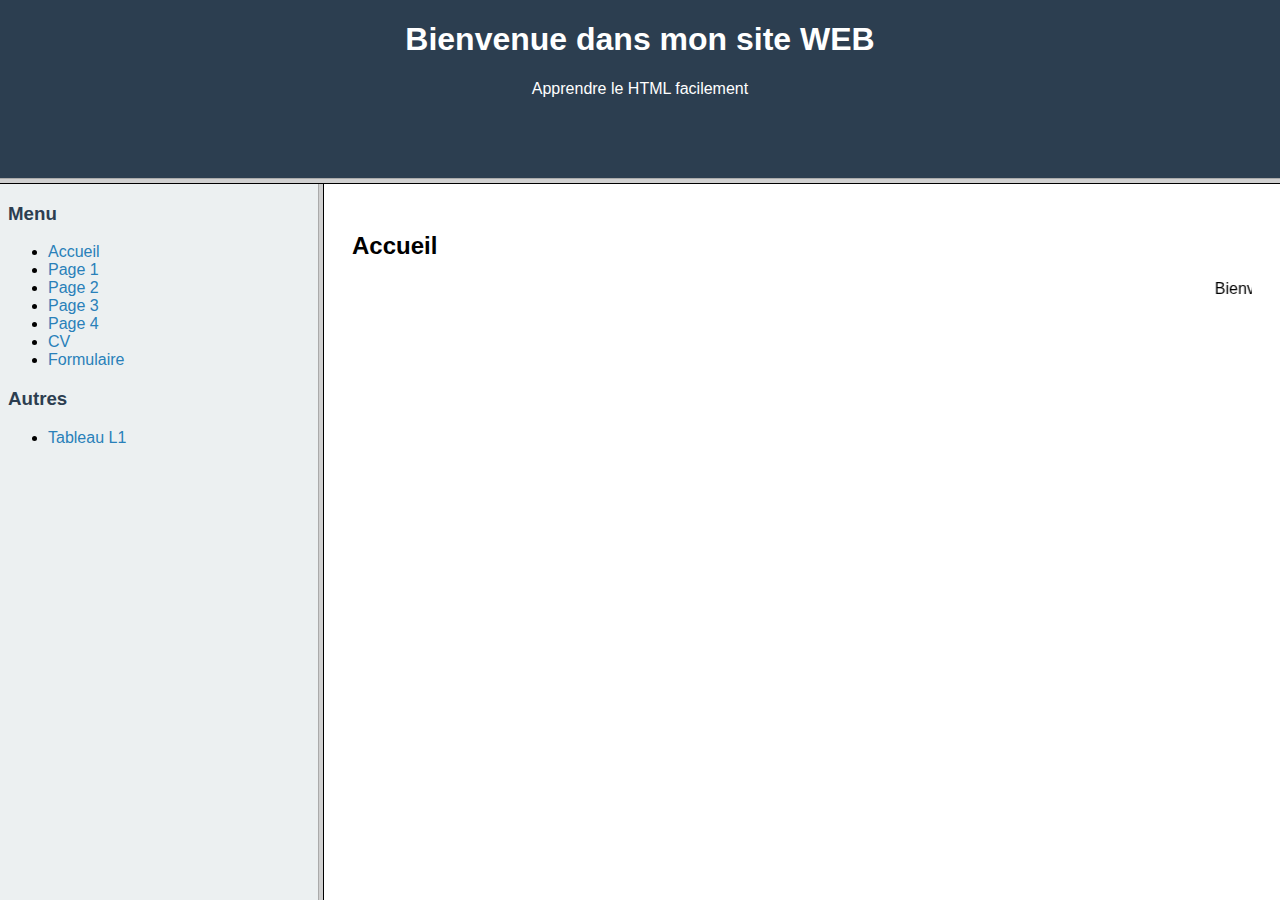
<file: index.html>
<!DOCTYPE html>
<html>
<head>
    <title>Site WEB</title>
</head>

<frameset rows="20%,80%">
    <!-- Header -->
    <frame src="header.html" name="header" noresize>

    <!-- Corps -->
    <frameset cols="25%,75%">
        <frame src="menu.html" name="menu">
        <frame src="accueil.html" name="contenu">
    </frameset>
</frameset>

</html>
</file>
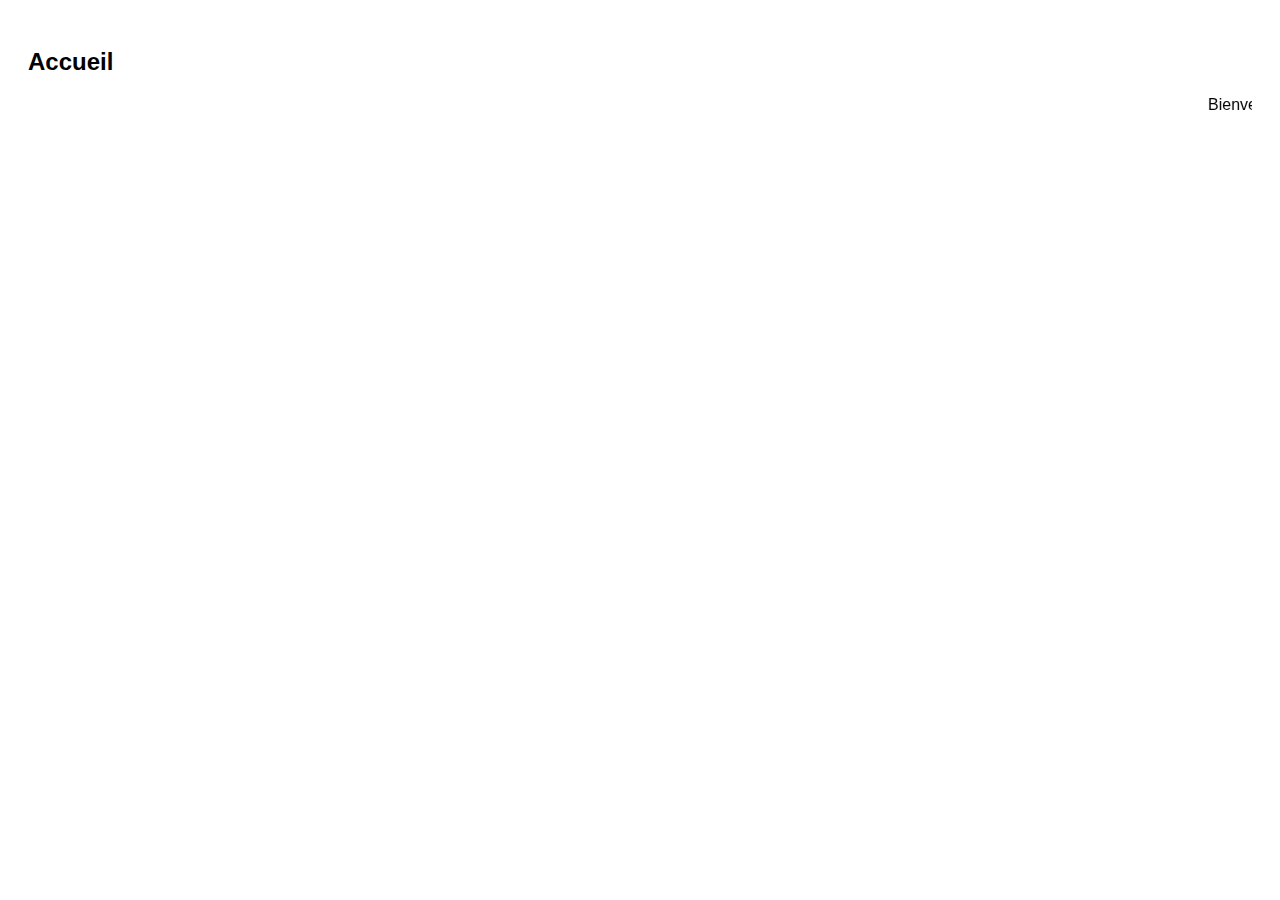
<file: accueil.html>
<!DOCTYPE html>
<html>
<head>
    <title>Accueil</title>
    <style>
        body {
            font-family: Arial;
            padding: 20px;
        }
    </style>
</head>
<body>
    <h2>Accueil</h2>
    <marquee behavior="scroll" direction="left" scrollamount="5">
    Bienvenue sur mon site web — Utilise le menu pour naviguer entre les pages.
    </marquee>
</body>
</html>
</file>
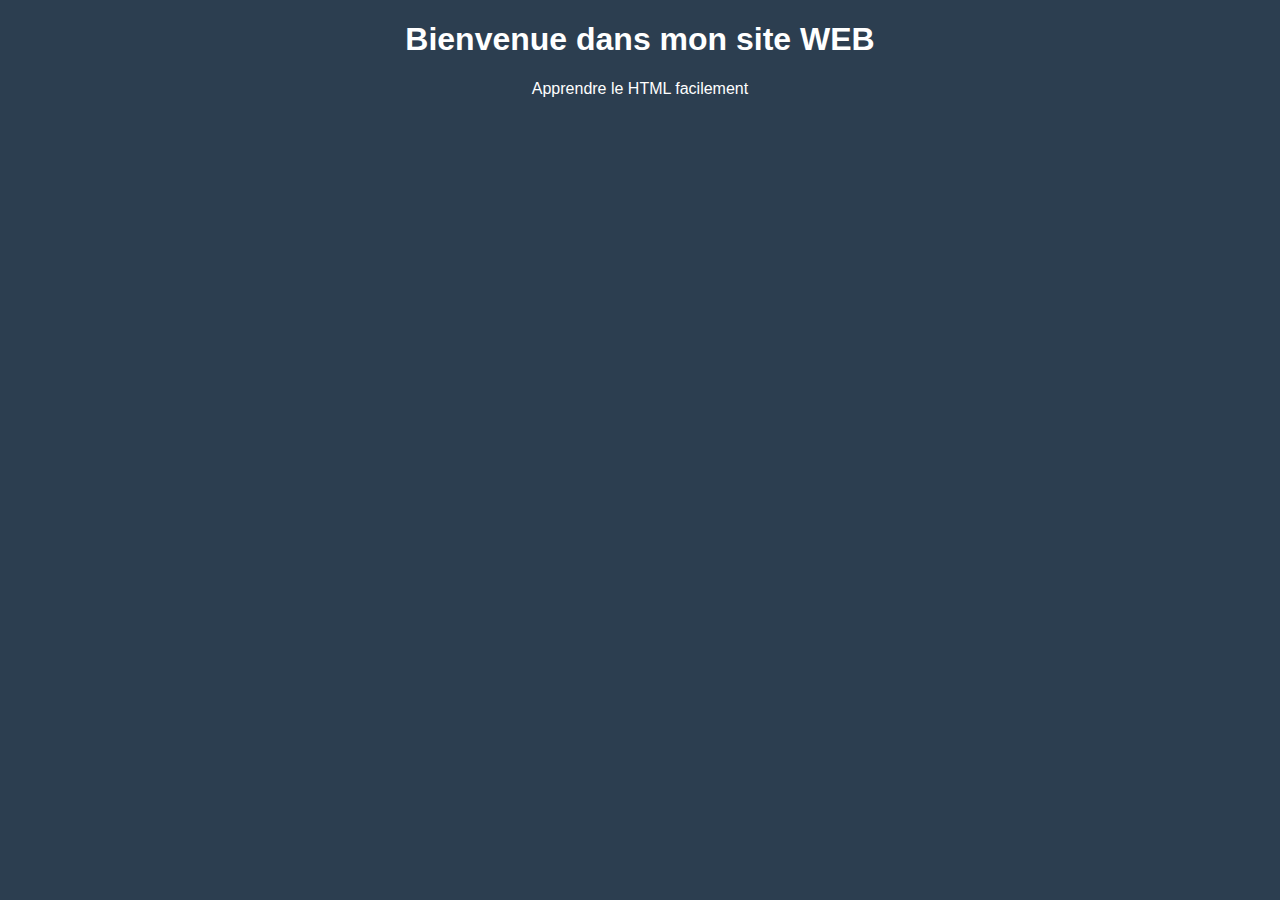
<file: header.html>
<!DOCTYPE html>
<html>
<head>
    <title>Header</title>
    <style>
        body {
            background-color: #2c3e50;
            color: white;
            font-family: Arial;
            text-align: center;
        }
    </style>
</head>
<body>
    <h1>Bienvenue dans mon site WEB</h1>
    <p>Apprendre le HTML facilement</p>
</body>
</html>
</file>
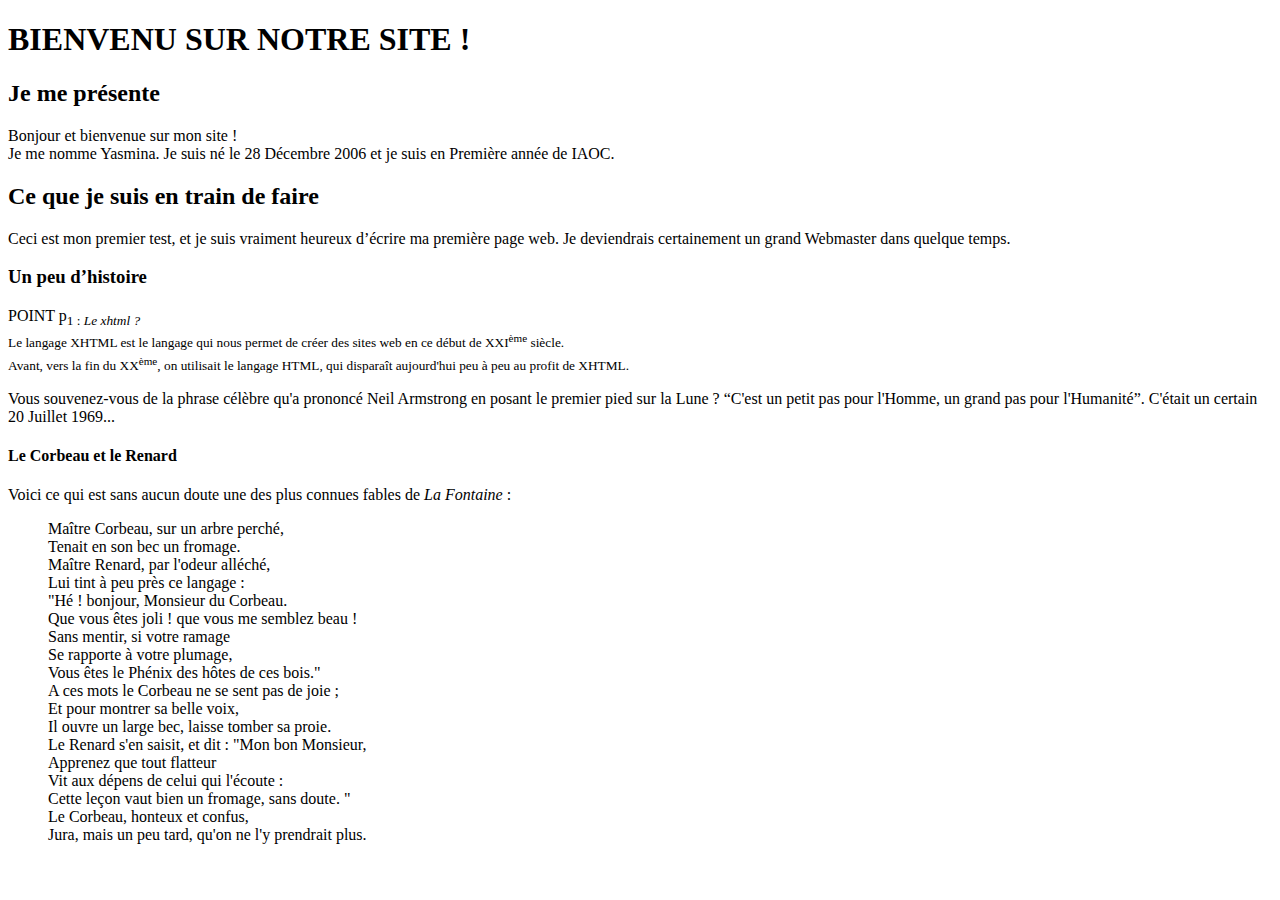
<file: Page3.html>
<!DOCTYPE html>
<h1>
	BIENVENU SUR NOTRE SITE !
</h1>
<h2>
	Je me présente
</h2>
<p> 
Bonjour et bienvenue sur mon site !<br /> Je me nomme Yasmina. 
Je suis né le 28 Décembre 2006 et je suis en Première année de IAOC. 
</p> 
<h2>
Ce que je suis en train de faire	
</h2>
<p>
	Ceci est mon premier test, et je suis vraiment heureux d’écrire ma première page web. Je deviendrais 
certainement un grand Webmaster dans quelque temps.
</p>
<h3>Un peu d’histoire</h3> 
 
<p> 
 
POINT p<sub>1</sup> : <em> Le xhtml ?</em><br /> 
 
Le langage XHTML est le langage qui nous permet de créer des sites web en ce début de 
XXI<sup>ème</sup> siècle.<br /> 
 
Avant, vers la fin du XX<sup>ème</sup>, on utilisait le langage HTML, qui disparaît aujourd'hui peu à 
peu au profit   de XHTML. 
 
</p>
<p>Vous souvenez-vous de la phrase célèbre qu'a prononcé Neil Armstrong en posant le premier pied 
sur la Lune ? <q>C'est un petit pas pour l'Homme, un grand pas pour l'Humanité</q>. C'était un certain 
20 Juillet 1969...</p> 
 
<h4>Le Corbeau et le Renard</h4> 
<p>Voici ce qui est sans aucun doute une des plus connues fables de <em>La Fontaine</em> 
:</p>  
<blockquote> 
<p> 
Maître Corbeau, sur un arbre perché,<br /> 
Tenait en son bec un fromage.<br /> 
Maître Renard, par l'odeur alléché,<br /> 
Lui tint à peu près ce langage :<br /> 
"Hé ! bonjour, Monsieur du   Corbeau.<br /> 
Que vous êtes joli ! que vous me semblez beau !<br /> 
Sans mentir, si votre ramage<br /> 
Se rapporte à votre plumage,<br /> 
Vous êtes le Phénix des hôtes de ces bois."<br /> 
A ces mots le Corbeau ne se sent pas de joie ;<br /> 
Et pour montrer sa belle voix,<br /> 
Il ouvre un large bec,   laisse tomber sa proie.<br /> 
Le Renard s'en saisit, et dit : "Mon bon Monsieur,<br /> 
Apprenez que tout flatteur<br /> 
Vit aux dépens de celui qui l'écoute :<br /> 
Cette leçon vaut bien un fromage, sans doute. "<br /> 
Le Corbeau, honteux et confus,<br /> 
Jura, mais un peu tard, qu'on ne l'y prendrait plus. 
</p> 
</blockquote>
</file>
